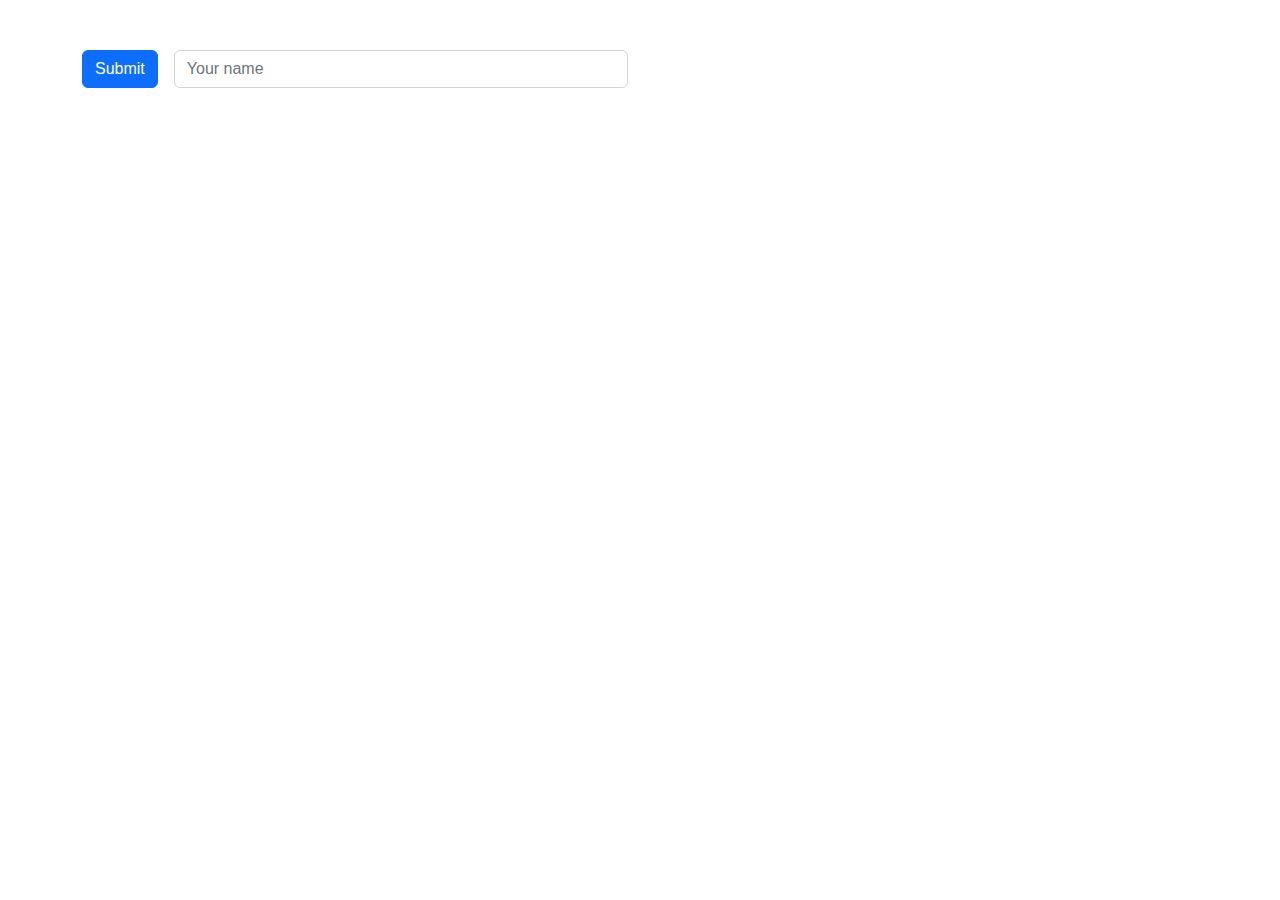
<file: index.html>
<!doctype html><html lang="en"><head><meta charset="utf-8"/><link rel="shortcut icon" href="https://jaroslavasd.github.io/csb-izbntv/favicon.ico"/><title>React App</title><link href="https://jaroslavasd.github.io/csb-izbntv/static/css/2.f26e749f.chunk.css" rel="stylesheet"><link href="https://jaroslavasd.github.io/csb-izbntv/static/css/main.ce8f4f15.chunk.css" rel="stylesheet"></head><body><noscript>You need to enable JavaScript to run this app.</noscript><div id="root"></div><script>!function(e){function t(t){for(var n,a,i=t[0],l=t[1],c=t[2],p=0,s=[];p<i.length;p++)a=i[p],Object.prototype.hasOwnProperty.call(o,a)&&o[a]&&s.push(o[a][0]),o[a]=0;for(n in l)Object.prototype.hasOwnProperty.call(l,n)&&(e[n]=l[n]);for(f&&f(t);s.length;)s.shift()();return u.push.apply(u,c||[]),r()}function r(){for(var e,t=0;t<u.length;t++){for(var r=u[t],n=!0,i=1;i<r.length;i++){var l=r[i];0!==o[l]&&(n=!1)}n&&(u.splice(t--,1),e=a(a.s=r[0]))}return e}var n={},o={1:0},u=[];function a(t){if(n[t])return n[t].exports;var r=n[t]={i:t,l:!1,exports:{}};return e[t].call(r.exports,r,r.exports,a),r.l=!0,r.exports}a.m=e,a.c=n,a.d=function(e,t,r){a.o(e,t)||Object.defineProperty(e,t,{enumerable:!0,get:r})},a.r=function(e){"undefined"!=typeof Symbol&&Symbol.toStringTag&&Object.defineProperty(e,Symbol.toStringTag,{value:"Module"}),Object.defineProperty(e,"__esModule",{value:!0})},a.t=function(e,t){if(1&t&&(e=a(e)),8&t)return e;if(4&t&&"object"==typeof e&&e&&e.__esModule)return e;var r=Object.create(null);if(a.r(r),Object.defineProperty(r,"default",{enumerable:!0,value:e}),2&t&&"string"!=typeof e)for(var n in e)a.d(r,n,function(t){return e[t]}.bind(null,n));return r},a.n=function(e){var t=e&&e.__esModule?function(){return e.default}:function(){return e};return a.d(t,"a",t),t},a.o=function(e,t){return Object.prototype.hasOwnProperty.call(e,t)},a.p="https://jaroslavasd.github.io/csb-izbntv/";var i=this["webpackJsonpreact-hangman"]=this["webpackJsonpreact-hangman"]||[],l=i.push.bind(i);i.push=t,i=i.slice();for(var c=0;c<i.length;c++)t(i[c]);var f=l;r()}([])</script><script src="https://jaroslavasd.github.io/csb-izbntv/static/js/2.239b7e07.chunk.js"></script><script src="https://jaroslavasd.github.io/csb-izbntv/static/js/main.949d4b64.chunk.js"></script></body></html>
</file>
